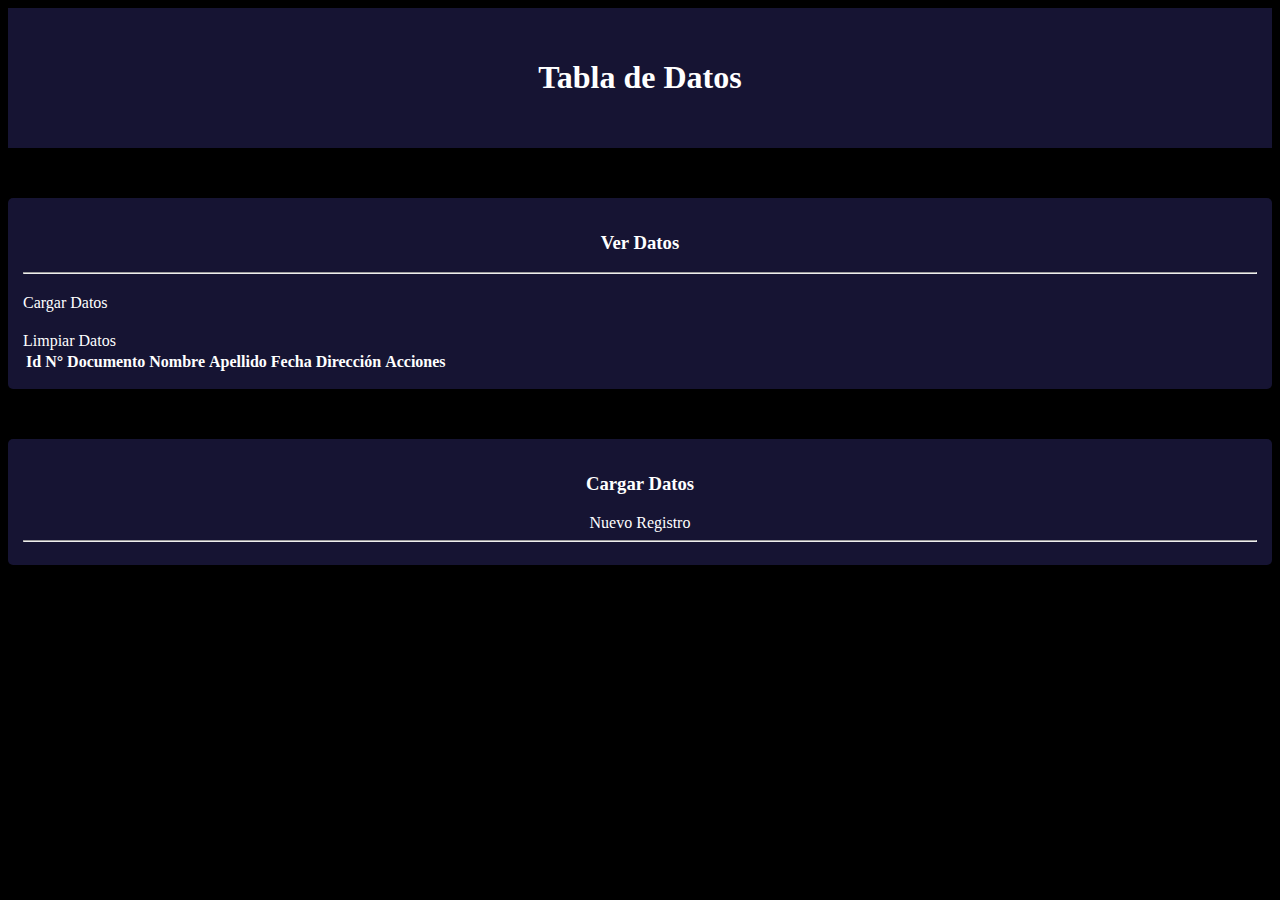
<file: tabla 31-03-2022/index.html>
<!doctype html>
<html lang="en">

<head>
    <!-- Required meta tags -->
    <meta charset="utf-8">
    <meta name="viewport" content="width=device-width, initial-scale=1">

    <!-- Bootstrap CSS -->
    <link href="https://cdn.jsdelivr.net/npm/bootstrap@5.0.2/dist/css/bootstrap.min.css" rel="stylesheet"
        integrity="sha384-EVSTQN3/azprG1Anm3QDgpJLIm9Nao0Yz1ztcQTwFspd3yD65VohhpuuCOmLASjC" crossorigin="anonymous">
    <link rel="stylesheet" href="css/styles.css">

    <link rel="stylesheet" href="font-awesome/css/font-awesome.min.css">

    <title>Tabla</title>
</head>

<body>
    <div class="header">
        <h1 class="titulo">Tabla de Datos</h1>
    </div>
    <div class="container main-container"> 

        <div class="tabla-datos">
            <h3 style="text-align: center;">Ver Datos</h3>
            <hr />

            <!-- Botones para cargar y eliminar datos-->
            <div class="row">
                <div class="mb-3 col-6" style="margin-top: 20px;">
                    <a id="btn-cargar" class="btn btn-primary col-12">Cargar Datos</a>
                </div>

                <div class="mb-3 col-6" style="margin-top: 20px;">
                    <a id="btn-limpiar" class="btn btn-danger col-12">Limpiar Datos</a>
                </div>
            </div>

            <table class="table" style="color: white;">
                <thead>
                    <tr>
                        <th scope="col">Id</th>
                        <th scope="col">N° Documento</th>
                        <th scope="col">Nombre</th>
                        <th scope="col">Apellido</th>
                        <th scope="col">Fecha</th>
                        <th scope="col">Dirección</th>
                        <th scope="col">Acciones</th>
                    </tr>
                </thead>
                <tbody id="data-table-personas">
                    <!-- aqui van los datos de la tabla-->
                </tbody>
            </table>
        </div>

        <div class="tabla-cargar">
            <h3 style="text-align: center;">Cargar Datos</h3>

            <div align="center">   
                <a class="btn  btn-success " id="btn-nuevo">Nuevo Registro</a>
            </div>

            <a id="btn-nuevo" ></a>
            <hr />
            <form id="formCargar" hidden>
                <div class="row">
                    <div class="mb-3 col-12" hidden>
                        <input type="number" class="form-control" id="idx" >
                    </div>

                    <div class="mb-3 col-12">
                        <label for="exampleInputEmail1" class="form-label">Número de Documento</label>
                        <input type="number" class="form-control" id="num_doc">
                    </div>

                    <div class="mb-3 col-6">
                        <label for="exampleInputEmail1" class="form-label">Nombre</label>
                        <input type="text" class="form-control" id="nombre">
                    </div>

                    <div class="mb-3 col-6">
                        <label for="exampleInputEmail1" class="form-label">Apellido</label>
                        <input type="text" class="form-control" id="apellido">
                    </div>

                    <div class="mb-3 col-6">
                        <label for="exampleInputEmail1" class="form-label">Fec. Nacimiento</label>
                        <input type="date" class="date form-control" id="fec_nac">
                    </div>

                    <div class="mb-3 col-6">
                        <label for="exampleInputEmail1" class="form-label">Dirección</label>
                        <input type="text" class="form-control" id="direc">
                    </div>

                    <div class="mb-3 col-6" style="margin-top: 20px;">
                        <a id="btn-guardar" class="btn btn-primary col-12">Guardar</a>
                    </div>

                    <div class="mb-3 col-6" style="margin-top: 20px;">
                        <a id="btn-cancelar" class="btn btn-danger col-12">Cancelar</a>
                    </div>
                </div>
            </form>
        </div>
    </div>

    <!-- Script de bootstrap-->
    <script src="https://cdn.jsdelivr.net/npm/bootstrap@5.0.2/dist/js/bootstrap.bundle.min.js"
        integrity="sha384-MrcW6ZMFYlzcLA8Nl+NtUVF0sA7MsXsP1UyJoMp4YLEuNSfAP+JcXn/tWtIaxVXM"
        crossorigin="anonymous"></script>
    <!-- Mi script -->
    <script src="js/app.js"></script>
</body>

</html>
</file>
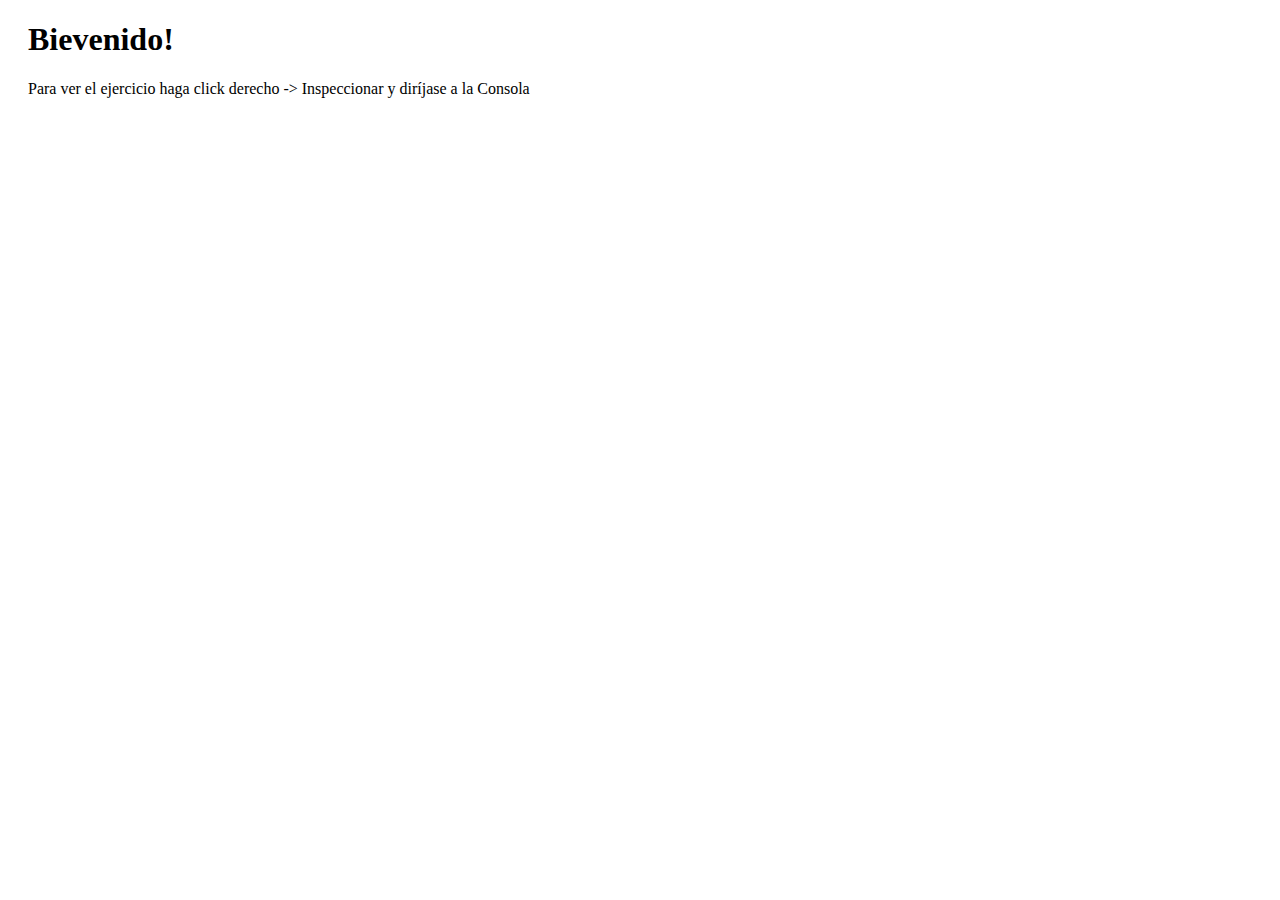
<file: tarea 24-03-22/index.html>
<!DOCTYPE html>
<html lang="en">
<head>
    <meta charset="UTF-8">
    <meta http-equiv="X-UA-Compatible" content="IE=edge">
    <meta name="viewport" content="width=device-width, initial-scale=1.0">
    <title>Tarea</title>
</head>
<body>

    <div style="margin-top: 20px; margin-left: 20px">

        <h1>Bievenido!</h1>

        <p> Para ver el ejercicio haga click derecho -> Inspeccionar y diríjase a la Consola</p>

    </div>
    
    <script src="js/ejercicio1.js"></script>
</body>
</html>
</file>
<file: tabla 31-03-2022/css/styles.css>
body{
    background-color: black;
}
.main-container{
    margin-top: 50px;
}

.titulo{
    color: white;
    text-align: center;
}

.header{
    padding: 30px;
    background-color: rgba(110,100,500,0.2);
}

.tabla-cargar{
    background-color: rgba(110,100,500,0.2);
    padding: 15px;
    border-radius: 5px;
    color: white;
    margin-top: 25px;
    margin-bottom: 25px;
}

.tabla-datos{
    background-color: rgba(110,100,500,0.2);
    padding: 15px;
    border-radius: 5px;
    color: white;
    margin-top: 25px;
    margin-bottom: 50px;
}
</file>
